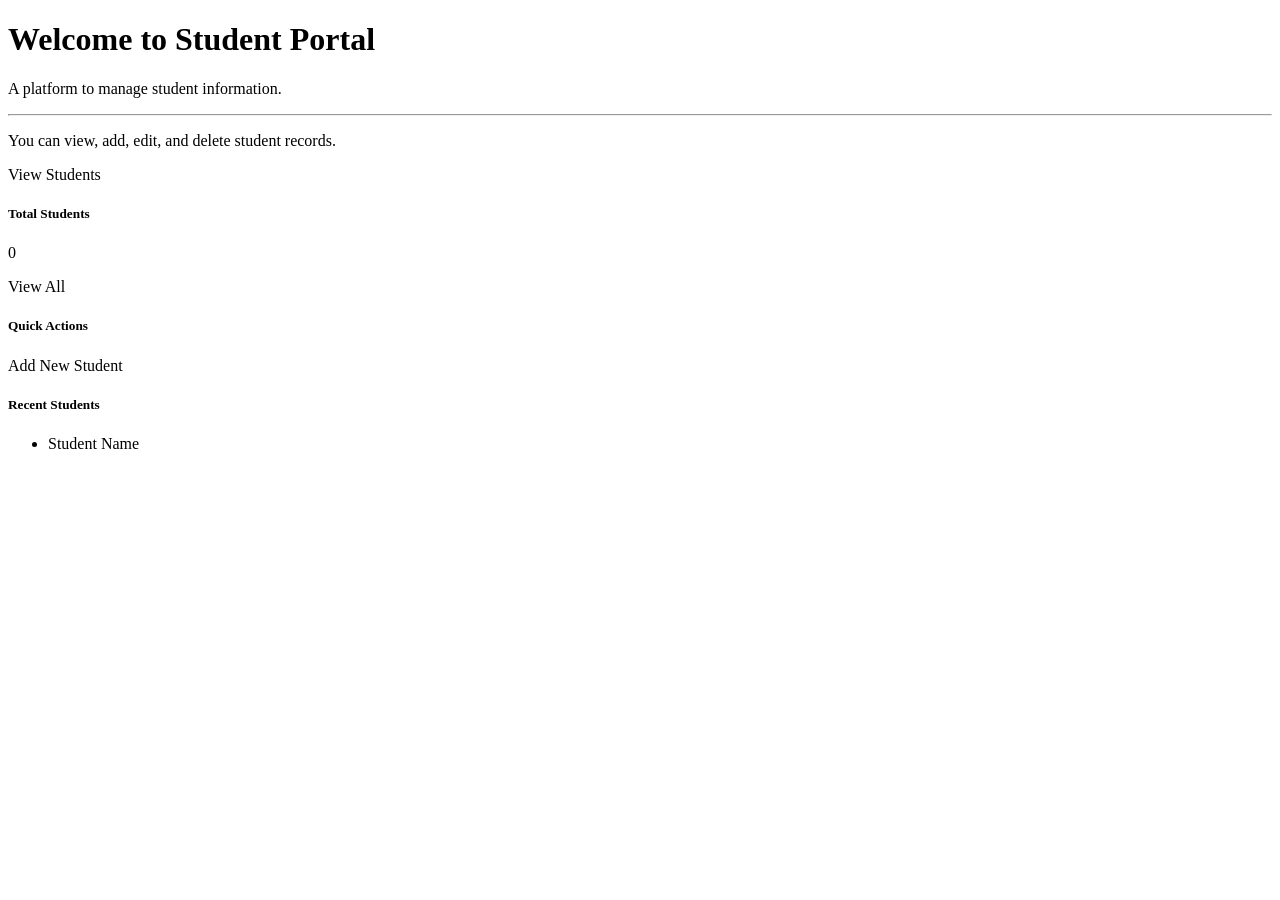
<file: Lab2/Lab advanced/student-portal/src/main/resources/templates/index.html>
<!DOCTYPE html>
<html xmlns:th="http://www.thymeleaf.org"
      th:replace="~{fragments/layout :: layout(~{::title}, ~{::main})}">
<head>
    <title>Home - Student Portal</title>
</head>
<body>
<main>
    <div class="jumbotron">
        <h1 class="display-4">Welcome to Student Portal</h1>
        <p class="lead">A platform to manage student information.</p>
        <hr class="my-4"/>
        <p>You can view, add, edit, and delete student records.</p>
        <a class="btn btn-primary btn-lg" th:href="@{/students}" role="button">View Students</a>
    </div>

    <div class="row mt-5">
        <div class="col-md-4 mb-4">
            <div class="card">
                <div class="card-body">
                    <h5 class="card-title">Total Students</h5>
                    <p class="card-text display-4" th:text="${students.size()}">0</p>
                    <a th:href="@{/students}" class="card-link">View All</a>
                </div>
            </div>
        </div>
        <div class="col-md-4 mb-4">
            <div class="card">
                <div class="card-body">
                    <h5 class="card-title">Quick Actions</h5>
                    <a th:href="@{/students/new}" class="btn btn-success">Add New Student</a>
                </div>
            </div>
        </div>
        <div class="col-md-4 mb-4">
            <div class="card">
                <div class="card-body">
                    <h5 class="card-title">Recent Students</h5>
                    <ul class="list-group list-group-flush">
                        <li class="list-group-item"
                            th:each="student, stat : ${students}"
                            th:if="${stat.index < 3}">
                            <a th:href="@{/students/{id}(id=${student.id})}"
                               th:text="${student.name}">Student Name</a>
                        </li>
                    </ul>
                </div>
            </div>
        </div>
    </div>
</main>
</body>
</html>
</file>
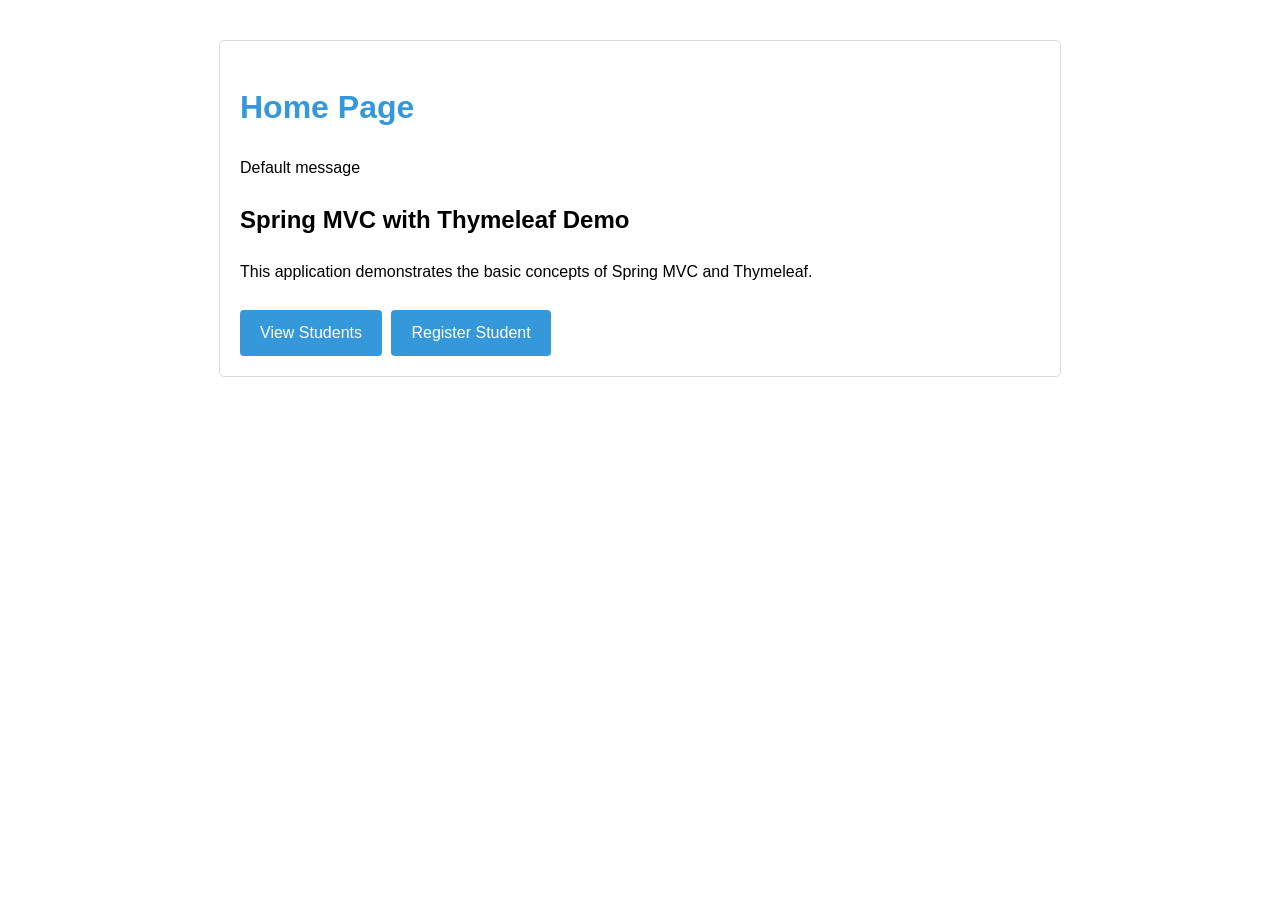
<file: Lab2/Lab basic/spring-thymeleaf-lab/src/main/resources/templates/home.html>
<!DOCTYPE html>
<html xmlns:th="http://www.thymeleaf.org">
<head>
    <meta charset="UTF-8"/>
    <title>Spring MVC with Thymeleaf</title>
    <style>
        body { font-family: Arial, sans-serif; margin: 40px; line-height: 1.6; }
        .container { max-width: 800px; margin: 0 auto; padding: 20px; border: 1px solid #ddd; border-radius: 5px; }
        h1 { color: #3498db; }
        .btn { display: inline-block; margin: 10px 5px 0 0; padding: 10px 20px; background-color: #3498db; color: white; text-decoration: none; border-radius: 4px; }
    </style>
</head>
<body>
<div class="container">
    <h1>Home Page</h1>
    <p th:text="${message}">Default message</p>

    <h2>Spring MVC with Thymeleaf Demo</h2>
    <p>This application demonstrates the basic concepts of Spring MVC and Thymeleaf.</p>

    <div>
        <a th:href="@{/students/list}" class="btn">View Students</a>
        <a th:href="@{/students/register}" class="btn">Register Student</a>
    </div>
</div>
</body>
</html>
</file>
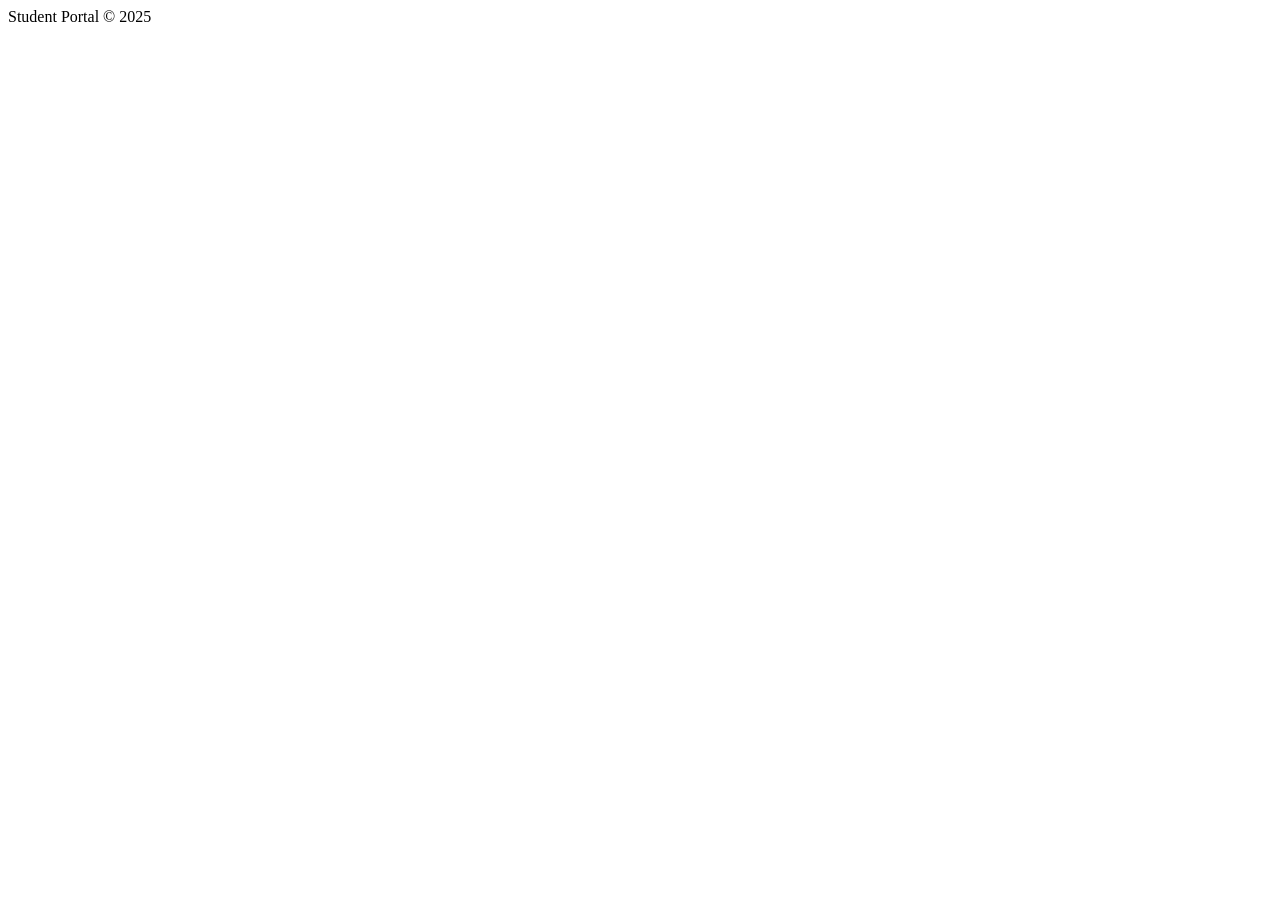
<file: Lab2/Lab advanced/student-portal/src/main/resources/templates/fragments/footer.html>
<!DOCTYPE html>
<html xmlns:th="http://www.thymeleaf.org">
<head><meta charset="UTF-8"/></head>
<body>
<div th:fragment="footer">
    <footer class="footer mt-auto py-3 bg-light">
        <div class="container text-center">
            <span class="text-muted">Student Portal &copy; 2025</span>
        </div>
    </footer>
</div>
</body>
</html>
</file>
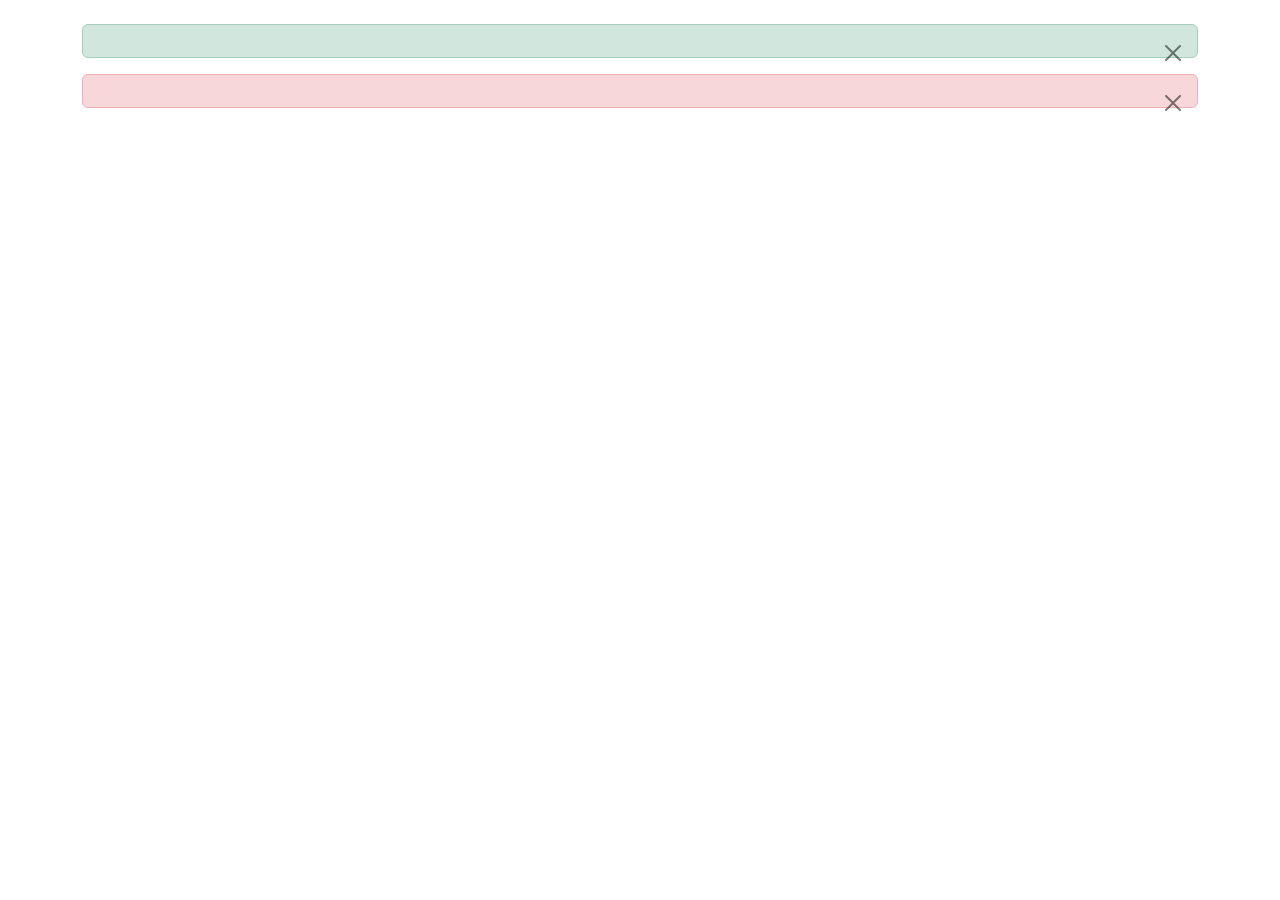
<file: Lab2/Lab advanced/student-portal/src/main/resources/templates/fragments/layout.html>
<!DOCTYPE html>
<html xmlns:th="http://www.thymeleaf.org" th:fragment="layout (title, content)">
<head>
    <meta charset="UTF-8"/>
    <meta name="viewport" content="width=device-width, initial-scale=1"/>
    <title th:text="${title}">Student Portal</title>
    <link href="https://cdn.jsdelivr.net/npm/bootstrap@5.3.0/dist/css/bootstrap.min.css" rel="stylesheet"/>
    <link rel="stylesheet" th:href="@{/css/styles.css}"/>
</head>
<body class="d-flex flex-column min-vh-100">

<div th:replace="~{fragments/header :: header}"></div>

<div class="container my-4">
    <div th:if="${successMessage}" class="alert alert-success alert-dismissible fade show" role="alert">
        <span th:text="${successMessage}"></span>
        <button type="button" class="btn-close" data-bs-dismiss="alert" aria-label="Close"></button>
    </div>
    <div th:if="${errorMessage}" class="alert alert-danger alert-dismissible fade show" role="alert">
        <span th:text="${errorMessage}"></span>
        <button type="button" class="btn-close" data-bs-dismiss="alert" aria-label="Close"></button>
    </div>

    <div th:replace="${content}"></div>
</div>

<div th:replace="~{fragments/footer :: footer}"></div>

<script src="https://cdn.jsdelivr.net/npm/bootstrap@5.3.0/dist/js/bootstrap.bundle.min.js"></script>
<script th:src="@{/js/scripts.js}"></script>
</body>
</html>
</file>
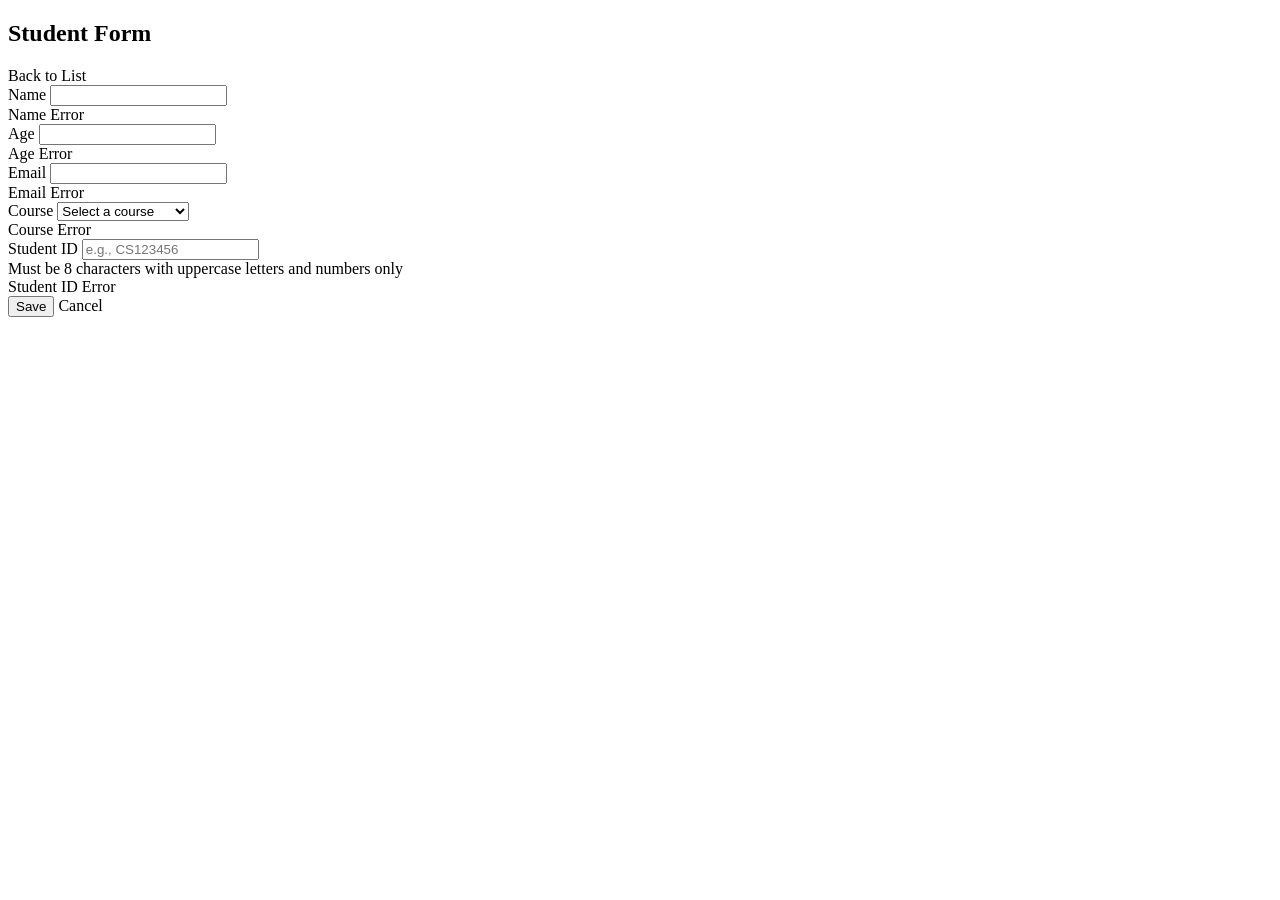
<file: Lab2/Lab advanced/student-portal/src/main/resources/templates/students/form.html>
<!DOCTYPE html>
<html xmlns:th="http://www.thymeleaf.org"
      th:replace="~{fragments/layout :: layout(~{::title}, ~{::main})}">
<head>
    <title th:text="${student.id == null ? 'Add Student' : 'Edit Student'}">Student Form</title>
</head>
<body>
<main>
    <h2 th:text="${student.id == null ? 'Add New Student' : 'Edit Student'}">Student Form</h2>
    <a th:href="@{/students}" class="btn btn-secondary mb-3">Back to List</a>

    <div class="card">
        <div class="card-body">
            <form th:action="@{/students/save}" th:object="${student}" method="post">
                <input type="hidden" th:field="*{id}"/>

                <div class="mb-3">
                    <label for="name" class="form-label">Name</label>
                    <input type="text" class="form-control" th:field="*{name}" id="name"/>
                    <div class="text-danger" th:if="${#fields.hasErrors('name')}" th:errors="*{name}">Name Error</div>
                </div>

                <div class="mb-3">
                    <label for="age" class="form-label">Age</label>
                    <input type="number" class="form-control" th:field="*{age}" id="age"/>
                    <div class="text-danger" th:if="${#fields.hasErrors('age')}" th:errors="*{age}">Age Error</div>
                </div>

                <div class="mb-3">
                    <label for="email" class="form-label">Email</label>
                    <input type="email" class="form-control" th:field="*{email}" id="email"/>
                    <div class="text-danger" th:if="${#fields.hasErrors('email')}" th:errors="*{email}">Email Error</div>
                </div>

                <div class="mb-3">
                    <label for="course" class="form-label">Course</label>
                    <select class="form-select" th:field="*{course}" id="course">
                        <option value="">Select a course</option>
                        <option value="Computer Science">Computer Science</option>
                        <option value="Mathematics">Mathematics</option>
                        <option value="Physics">Physics</option>
                        <option value="Chemistry">Chemistry</option>
                        <option value="Biology">Biology</option>
                        <option value="Engineering">Engineering</option>
                    </select>
                    <div class="text-danger" th:if="${#fields.hasErrors('course')}" th:errors="*{course}">Course Error</div>
                </div>

                <div class="mb-3">
                    <label for="studentId" class="form-label">Student ID</label>
                    <input type="text" class="form-control" th:field="*{studentId}" id="studentId" placeholder="e.g., CS123456"/>
                    <div class="text-muted small">Must be 8 characters with uppercase letters and numbers only</div>
                    <div class="text-danger" th:if="${#fields.hasErrors('studentId')}" th:errors="*{studentId}">Student ID Error</div>
                </div>

                <button type="submit" class="btn btn-primary">Save</button>
                <a th:href="@{/students}" class="btn btn-outline-secondary">Cancel</a>
            </form>
        </div>
    </div>
</main>
</body>
</html>
</file>
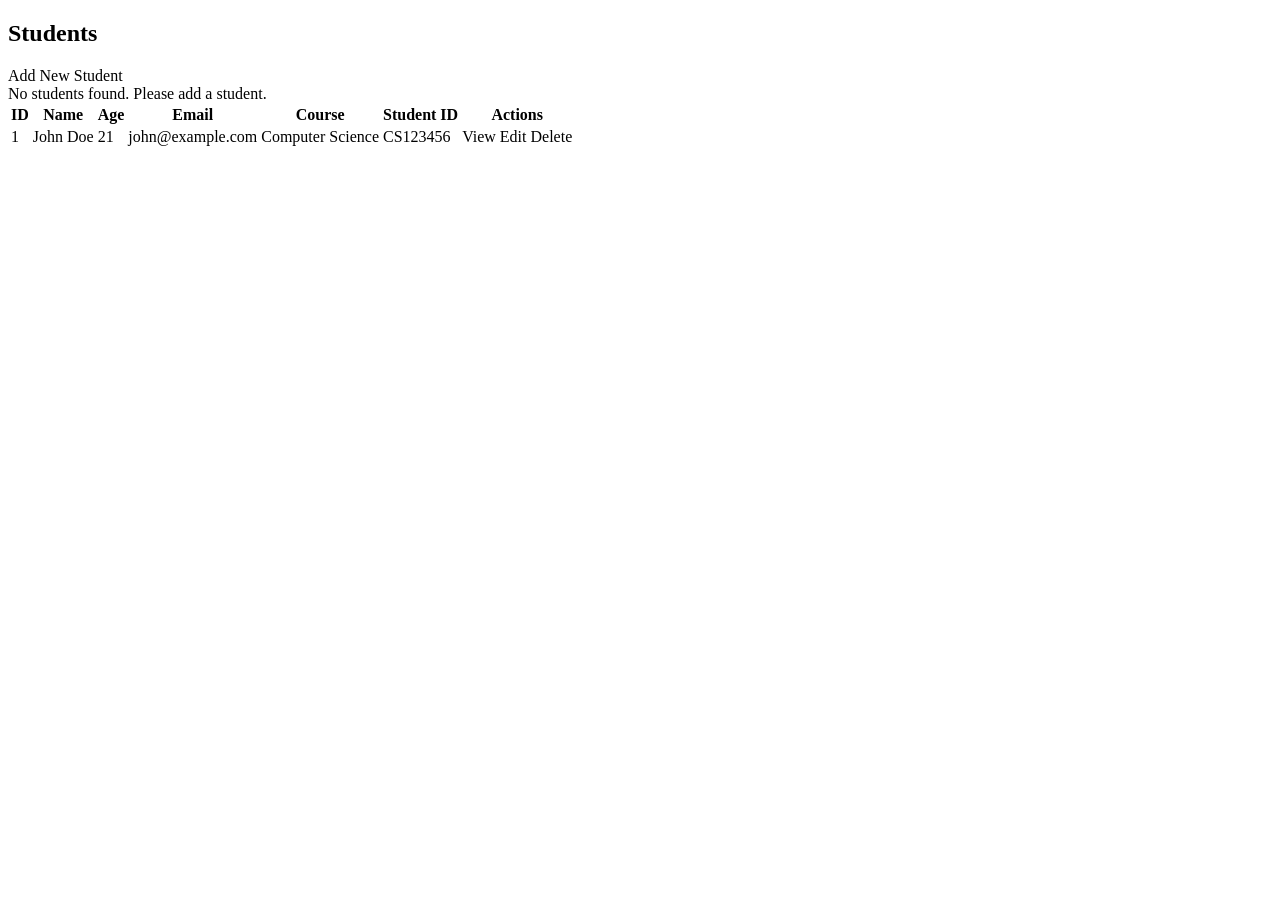
<file: Lab2/Lab advanced/student-portal/src/main/resources/templates/students/list.html>
<!DOCTYPE html>
<html xmlns:th="http://www.thymeleaf.org"
      th:replace="~{fragments/layout :: layout(~{::title}, ~{::main})}">
<head>
    <title>Students - Student Portal</title>
</head>
<body>
<main>
    <h2>Students</h2>
    <a th:href="@{/students/new}" class="btn btn-primary mb-3">Add New Student</a>

    <div th:if="${#lists.isEmpty(students)}" class="alert alert-info">
        No students found. Please add a student.
    </div>

    <div th:unless="${#lists.isEmpty(students)}">
        <table class="table table-striped table-hover">
            <thead class="table-dark">
                <tr>
                    <th>ID</th>
                    <th>Name</th>
                    <th>Age</th>
                    <th>Email</th>
                    <th>Course</th>
                    <th>Student ID</th>
                    <th>Actions</th>
                </tr>
            </thead>
            <tbody>
                <tr th:each="student : ${students}">
                    <td th:text="${student.id}">1</td>
                    <td th:text="${student.name}">John Doe</td>
                    <td th:text="${student.age}">21</td>
                    <td th:text="${student.email}">john@example.com</td>
                    <td th:text="${student.course}">Computer Science</td>
                    <td th:text="${student.studentId}">CS123456</td>
                    <td>
                        <a th:href="@{/students/{id}(id=${student.id})}" class="btn btn-sm btn-info">View</a>
                        <a th:href="@{/students/edit/{id}(id=${student.id})}" class="btn btn-sm btn-warning">Edit</a>
                        <a th:href="@{/students/delete/{id}(id=${student.id})}" class="btn btn-sm btn-danger"
                           onclick="return confirm('Are you sure you want to delete this student?');">Delete</a>
                    </td>
                </tr>
            </tbody>
        </table>
    </div>
</main>
</body>
</html>
</file>
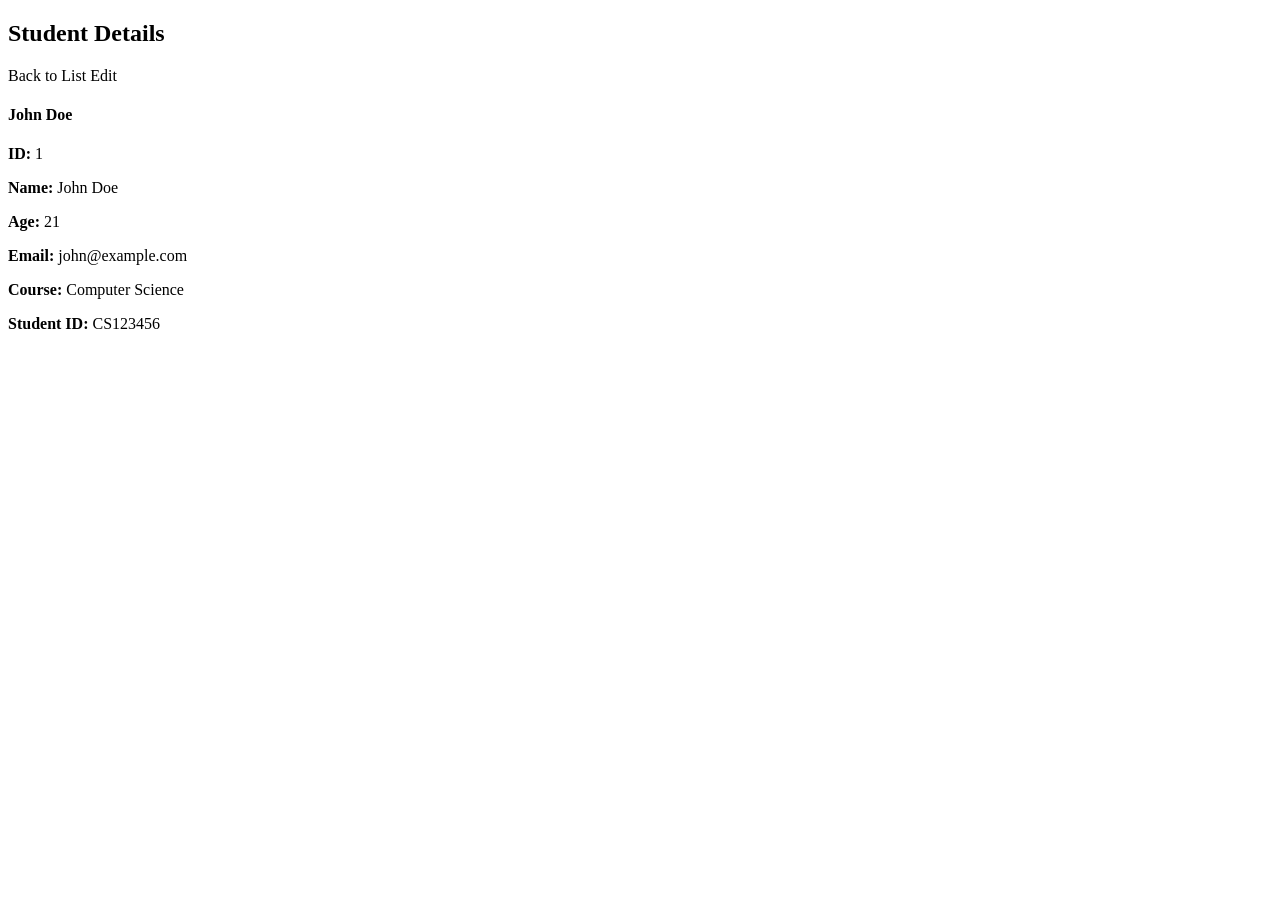
<file: Lab2/Lab advanced/student-portal/src/main/resources/templates/students/view.html>
<!DOCTYPE html>
<html xmlns:th="http://www.thymeleaf.org"
      th:replace="~{fragments/layout :: layout(~{::title}, ~{::main})}">
<head>
    <title th:text="${'Student - ' + student.name}">Student Details</title>
</head>
<body>
<main>
    <div class="d-flex justify-content-between align-items-center mb-4">
        <h2>Student Details</h2>
        <div>
            <a th:href="@{/students}" class="btn btn-secondary">Back to List</a>
            <a th:href="@{/students/edit/{id}(id=${student.id})}" class="btn btn-warning">Edit</a>
        </div>
    </div>

    <div class="card">
        <div class="card-header bg-primary text-white">
            <h4 th:text="${student.name}" class="mb-0">John Doe</h4>
        </div>
        <div class="card-body">
            <div class="row">
                <div class="col-md-6">
                    <p><strong>ID:</strong> <span th:text="${student.id}">1</span></p>
                    <p><strong>Name:</strong> <span th:text="${student.name}">John Doe</span></p>
                    <p><strong>Age:</strong> <span th:text="${student.age}">21</span></p>
                </div>
                <div class="col-md-6">
                    <p><strong>Email:</strong> <span th:text="${student.email}">john@example.com</span></p>
                    <p><strong>Course:</strong> <span th:text="${student.course}">Computer Science</span></p>
                    <p><strong>Student ID:</strong> <span th:text="${student.studentId}">CS123456</span></p>
                </div>
            </div>
        </div>
    </div>
</main>
</body>
</html>
</file>
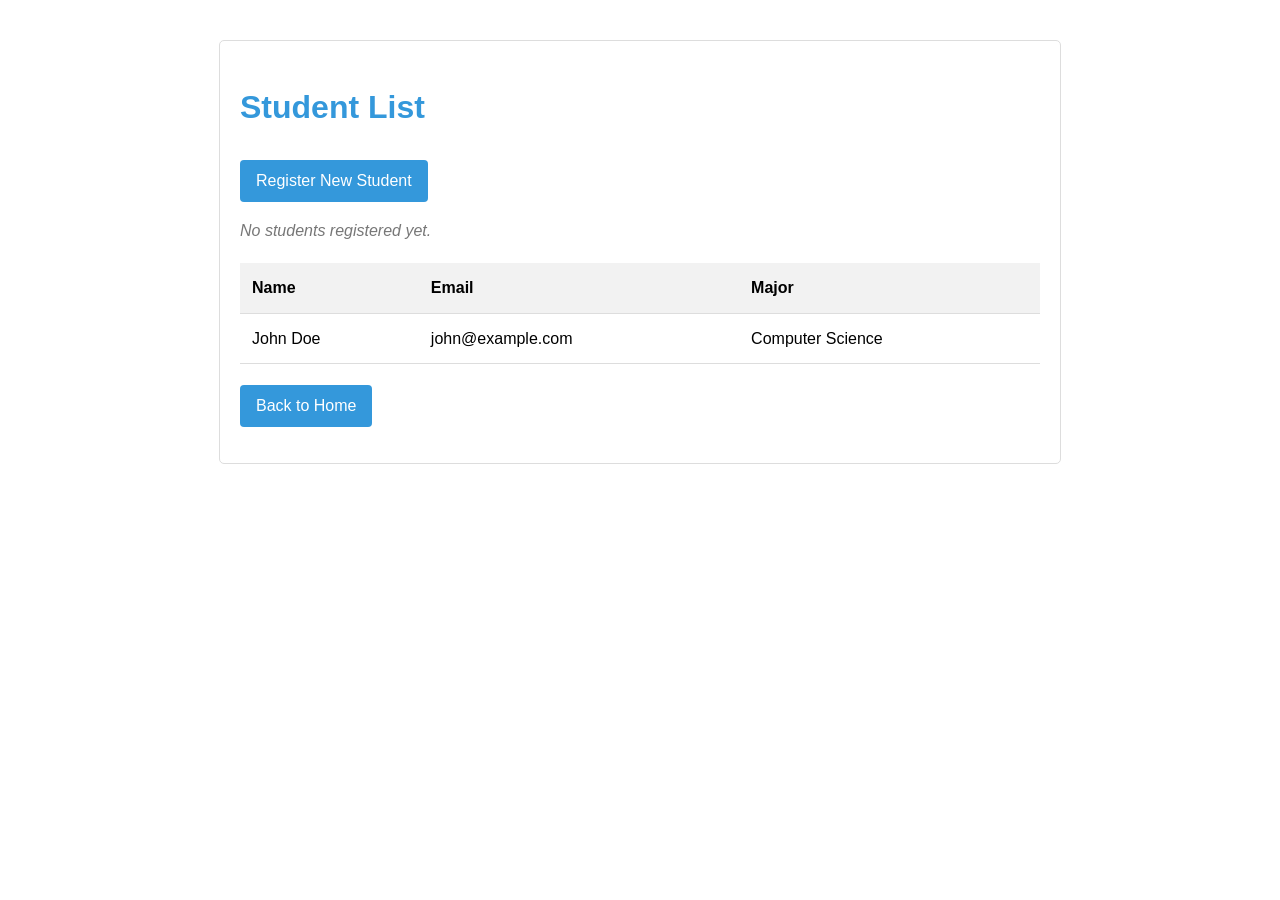
<file: Lab2/Lab basic/spring-thymeleaf-lab/src/main/resources/templates/students/list.html>
<!DOCTYPE html>
<html xmlns:th="http://www.thymeleaf.org">
<head>
    <meta charset="UTF-8"/>
    <title>Student List</title>
    <style>
        body { font-family: Arial, sans-serif; margin: 40px; line-height: 1.6; }
        .container { max-width: 800px; margin: 0 auto; padding: 20px; border: 1px solid #ddd; border-radius: 5px; }
        h1 { color: #3498db; }
        table { width: 100%; border-collapse: collapse; margin-top: 20px; }
        th, td { padding: 12px; text-align: left; border-bottom: 1px solid #ddd; }
        th { background-color: #f2f2f2; }
        .btn { display: inline-block; padding: 8px 16px; background-color: #3498db; color: white; text-decoration: none; border-radius: 4px; margin: 5px 5px 0 0; }
        .empty-message { font-style: italic; color: #777; }
    </style>
</head>
<body>
<div class="container">
    <h1>Student List</h1>

    <a th:href="@{/students/register}" class="btn">Register New Student</a>

    <div th:if="${students.empty}" class="empty-message">
        <p>No students registered yet.</p>
    </div>

    <table th:unless="${students.empty}">
        <thead>
            <tr>
                <th>Name</th>
                <th>Email</th>
                <th>Major</th>
            </tr>
        </thead>
        <tbody>
            <tr th:each="student : ${students}">
                <td th:text="${student.name}">John Doe</td>
                <td th:text="${student.email}">john@example.com</td>
                <td th:text="${student.major}">Computer Science</td>
            </tr>
        </tbody>
    </table>

    <p><a th:href="@{/}" class="btn">Back to Home</a></p>
</div>
</body>
</html>
</file>
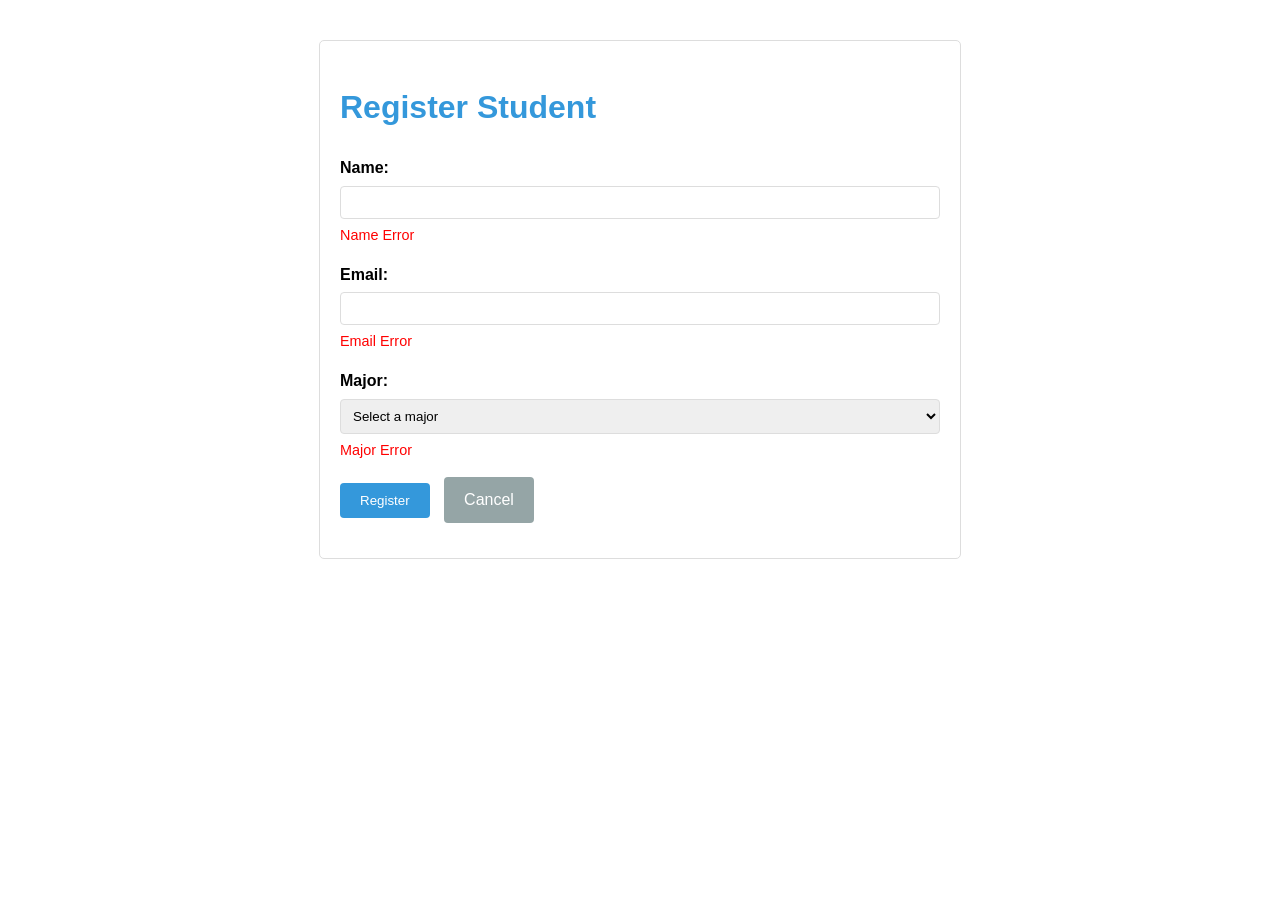
<file: Lab2/Lab basic/spring-thymeleaf-lab/src/main/resources/templates/students/register.html>
<!DOCTYPE html>
<html xmlns:th="http://www.thymeleaf.org">
<head>
    <meta charset="UTF-8"/>
    <title>Register Student</title>
    <style>
        body { font-family: Arial, sans-serif; margin: 40px; line-height: 1.6; }
        .container { max-width: 600px; margin: 0 auto; padding: 20px; border: 1px solid #ddd; border-radius: 5px; }
        h1 { color: #3498db; }
        .form-group { margin-bottom: 15px; }
        label { display: block; margin-bottom: 5px; font-weight: bold; }
        input, select { width: 100%; padding: 8px; border: 1px solid #ddd; border-radius: 4px; box-sizing: border-box; }
        .error { color: red; font-size: 0.9em; margin-top: 5px; }
        .btn { display: inline-block; padding: 10px 20px; background-color: #3498db; color: white; border: none; border-radius: 4px; cursor: pointer; }
        .btn-cancel { background-color: #95a5a6; margin-left: 10px; text-decoration: none; }
    </style>
</head>
<body>
<div class="container">
    <h1>Register Student</h1>

    <form th:action="@{/students/register}" th:object="${student}" method="post">

        <div class="form-group">
            <label for="name">Name:</label>
            <input type="text" th:field="*{name}" id="name"/>
            <div th:if="${#fields.hasErrors('name')}" class="error" th:errors="*{name}">Name Error</div>
        </div>

        <div class="form-group">
            <label for="email">Email:</label>
            <input type="email" th:field="*{email}" id="email"/>
            <div th:if="${#fields.hasErrors('email')}" class="error" th:errors="*{email}">Email Error</div>
        </div>

        <div class="form-group">
            <label for="major">Major:</label>
            <select th:field="*{major}" id="major">
                <option value="">Select a major</option>
                <option value="Computer Science">Computer Science</option>
                <option value="Information Technology">Information Technology</option>
                <option value="Data Science">Data Science</option>
                <option value="Software Engineering">Software Engineering</option>
                <option value="Cybersecurity">Cybersecurity</option>
            </select>
            <div th:if="${#fields.hasErrors('major')}" class="error" th:errors="*{major}">Major Error</div>
        </div>

        <div class="form-group">
            <button type="submit" class="btn">Register</button>
            <a th:href="@{/students/list}" class="btn btn-cancel">Cancel</a>
        </div>

    </form>
</div>
</body>
</html>
</file>
